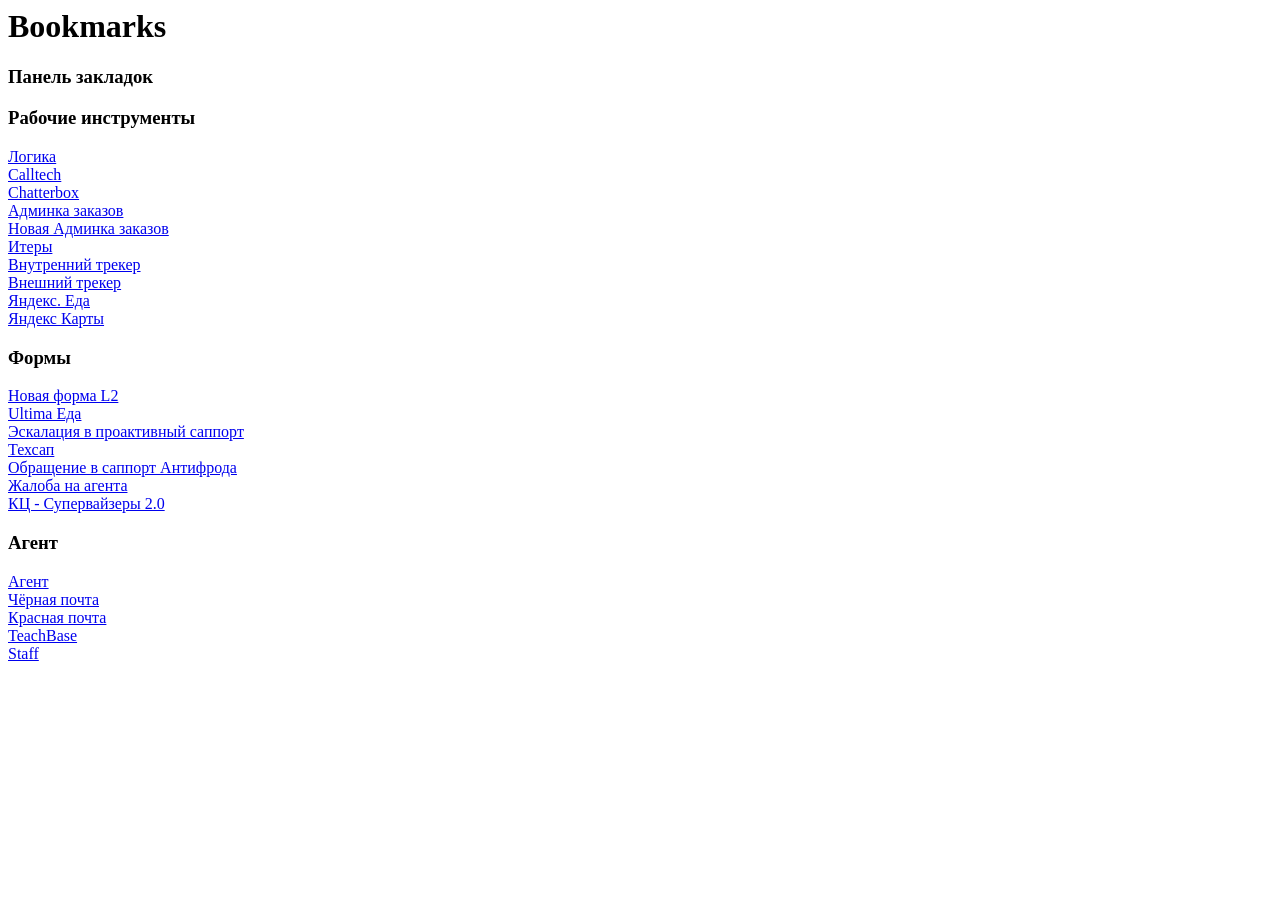
<file: VolunteerMap/wwwroot/uploads/cbb87059-ca95-4209-a827-7c43889abf06.html>
<!DOCTYPE NETSCAPE-Bookmark-file-1>
<!-- This is an automatically generated file.
     It will be read and overwritten.
     DO NOT EDIT! -->
<META HTTP-EQUIV="Content-Type" CONTENT="text/html; charset=UTF-8">
<TITLE>Bookmarks</TITLE>
<H1>Bookmarks</H1>
<DL><p>
    <DT><H3 ADD_DATE="1747240866" LAST_MODIFIED="1747241878" PERSONAL_TOOLBAR_FOLDER="true">Панель закладок</H3>
    <DL><p>
        <DT><H3 ADD_DATE="1747242946" LAST_MODIFIED="0">Рабочие инструменты</H3>
        <DL><p>
            <DT><A HREF="https://bilim.yandex-team.ru/tree" ADD_DATE="1747240985" ICON="[data-uri]">Логика</A>
            <DT><A HREF="https://calltech.yandex-team.ru/form/eda_support/" ADD_DATE="1747242654" ICON="[data-uri]">Calltech</A>
            <DT><A HREF="https://supchat.taxi.yandex-team.ru/chat" ADD_DATE="1747242169" ICON="[data-uri]">Chatterbox</A>
            <DT><A HREF="https://admin.eda.yandex-team.ru/orders/history" ADD_DATE="1747241049" ICON="[data-uri]">Админка заказов</A>
            <DT><A HREF="https://eda-admin-external.taxi.yandex-team.ru/eats-orders-new/" ADD_DATE="1747242297" ICON="[data-uri]">Новая Админка заказов</A>
            <DT><A HREF="https://eda-admin-external.taxi.yandex-team.ru/eaters" ADD_DATE="1747242339" ICON="[data-uri]">Итеры</A>
            <DT><A HREF="https://st.yandex-team.ru/issues/?_q=%22110565%22" ADD_DATE="1747241118" ICON="[data-uri]">Внутренний трекер</A>
            <DT><A HREF="https://tracker.yandex.ru/issues/" ADD_DATE="1747242322" ICON="[data-uri]">Внешний трекер</A>
            <DT><A HREF="https://eda.yandex.ru/" ADD_DATE="1747242363" ICON="[data-uri]">Яндекс. Еда</A>
            <DT><A HREF="https://yandex.ru/maps/" ADD_DATE="1747242069" ICON="[data-uri]">Яндекс Карты</A>
        </DL><p>
        <DT><H3 ADD_DATE="1747242946" LAST_MODIFIED="0">Формы</H3>
        <DL><p>
            <DT><A HREF="https://forms.yandex-team.ru/ext/surveys/13697273/" ADD_DATE="1747241903">Новая форма L2</A>
            <DT><A HREF="https://forms.yandex-team.ru/ext/surveys/13693862/" ADD_DATE="1747242418">Ultima Еда</A>
            <DT><A HREF="https://forms.yandex-team.ru/ext/surveys/13693783/" ADD_DATE="1747242430">Эскалация в проактивный саппорт</A>
            <DT><A HREF="https://forms.yandex-team.ru/ext/surveys/13600076/" ADD_DATE="1747242447">Техсап</A>
            <DT><A HREF="https://forms.yandex-team.ru/ext/surveys/13697010/" ADD_DATE="1747242463">Обращение в саппорт Антифрода</A>
            <DT><A HREF="https://forms.yandex-team.ru/ext/surveys/13693840/" ADD_DATE="1747242486">Жалоба на агента</A>
            <DT><A HREF="https://forms.yandex-team.ru/ext/surveys/13697011/" ADD_DATE="1747241940">КЦ - Супервайзеры 2.0</A>
        </DL><p>
        <DT><H3 ADD_DATE="1747242946" LAST_MODIFIED="0">Агент</H3>
        <DL><p>
            <DT><A HREF="https://agent.yandex-team.ru/" ADD_DATE="1747241445" ICON="[data-uri]">Агент</A>
            <DT><A HREF="https://mail.yandex-team.ru/?uid=1120000000950661#inbox" ADD_DATE="1747241489" ICON="[data-uri]">Чёрная почта</A>
            <DT><A HREF="https://mail.yandex.ru/?uid=332751587#inbox" ADD_DATE="1747241510" ICON="[data-uri]">Красная почта</A>
            <DT><A HREF="https://eda-yandex.teachbase.ru/" ADD_DATE="1747241545" ICON="[data-uri]">TeachBase</A>
            <DT><A HREF="https://staff.yandex-team.ru/" ADD_DATE="1747241574" ICON="[data-uri]">Staff</A>
        </DL><p>
    </DL><p>
</DL><p>
</file>
